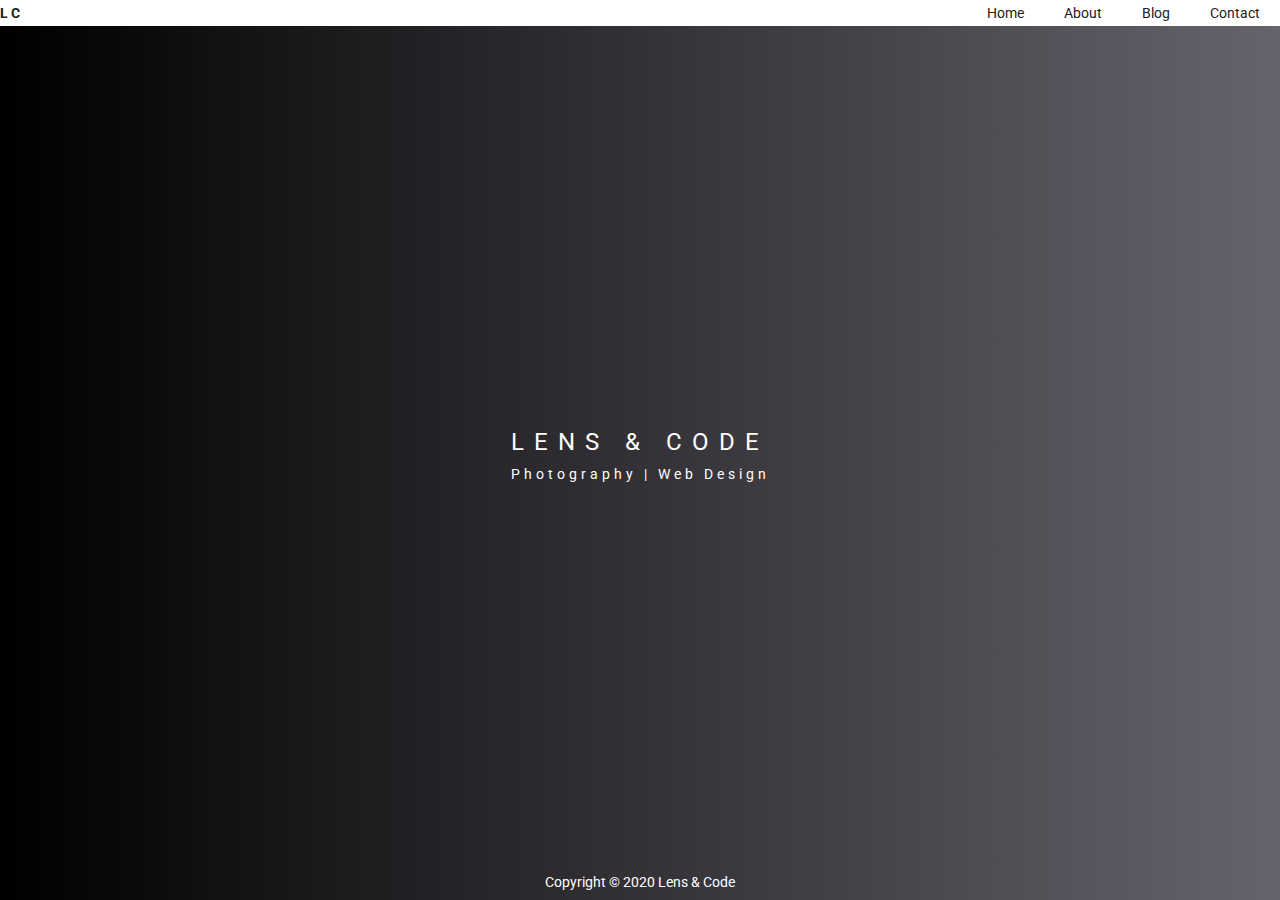
<file: index.html>
<!DOCTYPE html>
<html lang="en">
<head>
    <meta charset="UTF-8">
    <meta name="viewport" content="width=device-width, initial-scale=1.0">
    <meta http-equiv="X-UA-Compatible" content="ie=edge">
    <title>Lens & Code</title>
    <link href='https://fonts.googleapis.com/css?family=Roboto' rel='stylesheet'>
    <link href="main.css" type="text/css" rel="stylesheet" >
</head>
<body>
    <header>
        <span class="logo">
            L C
        </span class="logo">
        <nav>
            <ul>
                <li><a href="#">Home</a></li>
                <li><a href="#">About</a></li>
                <li><a href="#">Blog</a></li>
                <li><a href="#">Contact</a></li>
            </ul>
        </nav>
    </header>
    <section class="main-content">
        <section class="title">
            Lens & Code
        </section>
        <section class="subtitle">
            Photography | Web Design
        </section>
    </section>
    <footer>
        <section>
            Copyright &COPY; 2020 Lens & Code
        </section>
    </footer>
</body>
</html>
</file>
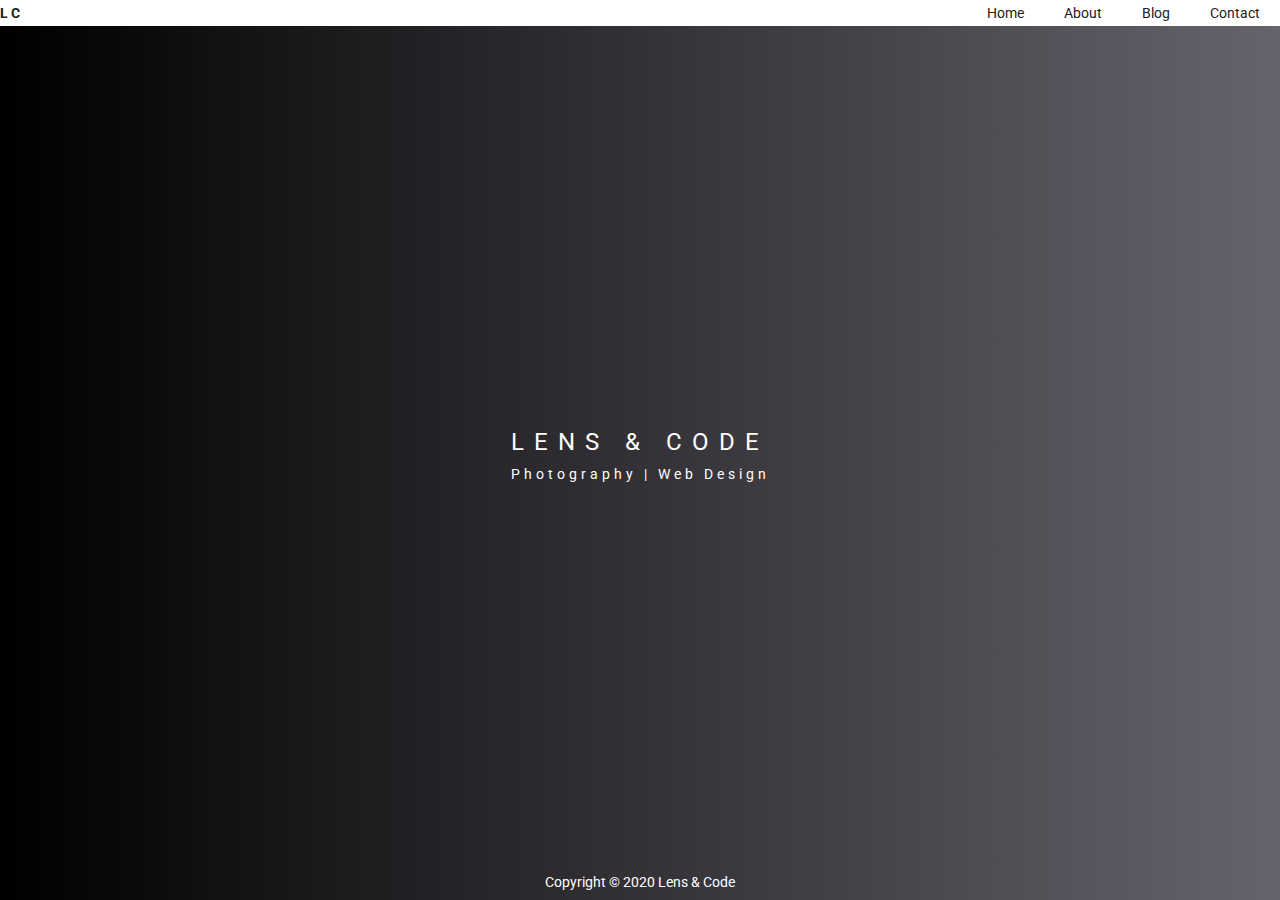
<file: WebDesign/index.html>
<!DOCTYPE html>
<html lang="en">
<head>
    <meta charset="UTF-8">
    <meta name="viewport" content="width=device-width, initial-scale=1.0">
    <meta http-equiv="X-UA-Compatible" content="ie=edge">
    <title>Lens & Code</title>
    <link href='https://fonts.googleapis.com/css?family=Roboto' rel='stylesheet'>
    <link href="main.css" type="text/css" rel="stylesheet" >
</head>
<body>
    <header>
        <span class="logo">
            L C
        </span class="logo">
        <nav>
            <ul>
                <li><a href="#">Home</a></li>
                <li><a href="#">About</a></li>
                <li><a href="#">Blog</a></li>
                <li><a href="#">Contact</a></li>
            </ul>
        </nav>
    </header>
    <section class="main-content">
        <section class="title">
            Lens & Code
        </section>
        <section class="subtitle">
            Photography | Web Design
        </section>
    </section>
    <footer>
        <section>
            Copyright &COPY; 2020 Lens & Code
        </section>
    </footer>
</body>
</html>
</file>
<file: main.css>
*{
    margin: 0;
    padding: 0;
    box-sizing: border-box;
}

body{
    font-family: "Roboto", sans-serif;
    font-size: 14px;
    background: linear-gradient(to right, #000000, #67636d);
    color: #fff;
}

header{
    background-color: #fff;
    color: #212121;
    display: flex;
    justify-content: space-between;
}

.logo{
    font-weight: 700;
    padding: 5px 0;
}

nav ul{
    list-style-type: none;
}

nav ul li{
    float: left;
    padding: 5px 20px;
}

nav a{
    text-decoration: none;
    color: #212121;
}

.main-content{
    position: absolute;
    left: 50%;
    top: 50%;
    transform: translate(-50%, -50%);
    text-align: center;
}

.main-content .title{
    text-transform: uppercase;
    font-size: 1.5rem;
    letter-spacing: 10px;
    padding: 10px 0;
}

.main-content .subtitle{
    font-size: 0.85rem;
    letter-spacing: 4px;
}

footer{
    text-align: center;
    position: absolute;
    bottom: 0;
    width: 100%;
    padding: 10px 0;
}
</file>
<file: WebDesign/main.css>
*{
    margin: 0;
    padding: 0;
    box-sizing: border-box;
}

body{
    font-family: "Roboto", sans-serif;
    font-size: 14px;
    background: linear-gradient(to right, #000000, #67636d);
    color: #fff;
}

header{
    background-color: #fff;
    color: #212121;
    display: flex;
    justify-content: space-between;
}

.logo{
    font-weight: 700;
    padding: 5px 0;
}

nav ul{
    list-style-type: none;
}

nav ul li{
    float: left;
    padding: 5px 20px;
}

nav a{
    text-decoration: none;
    color: #212121;
}

.main-content{
    position: absolute;
    left: 50%;
    top: 50%;
    transform: translate(-50%, -50%);
    text-align: center;
}

.main-content .title{
    text-transform: uppercase;
    font-size: 1.5rem;
    letter-spacing: 10px;
    padding: 10px 0;
}

.main-content .subtitle{
    font-size: 0.85rem;
    letter-spacing: 4px;
}

footer{
    text-align: center;
    position: absolute;
    bottom: 0;
    width: 100%;
    padding: 10px 0;
}
</file>
